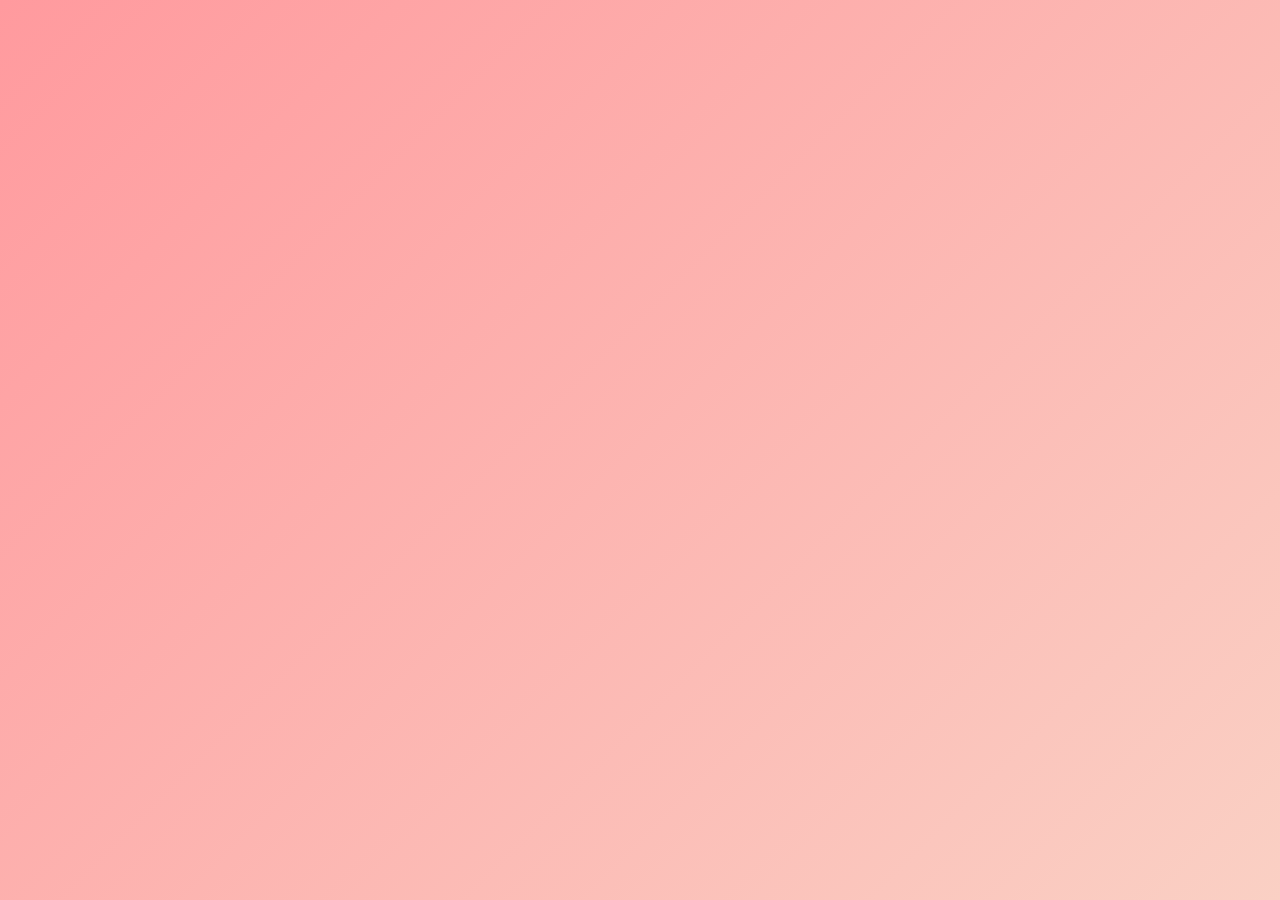
<file: index.html>
<!DOCTYPE html>
<html lang="en">
<head>
  <meta charset="UTF-8">
  <meta name="viewport" content="width=device-width, initial-scale=1.0">
  <title>Ясина, я тебя люблю ❤️</title>
  <link rel="stylesheet" href="1111.css">
</head>
<body>
  <div class="text">Ясина, я тебя люблю ❤️</div>
  <div class="big-heart">
    <!-- Маленькие сердечки будут добавляться здесь -->
  </div>
  <script src="221.js"></script>
</body>
</html>
</file>
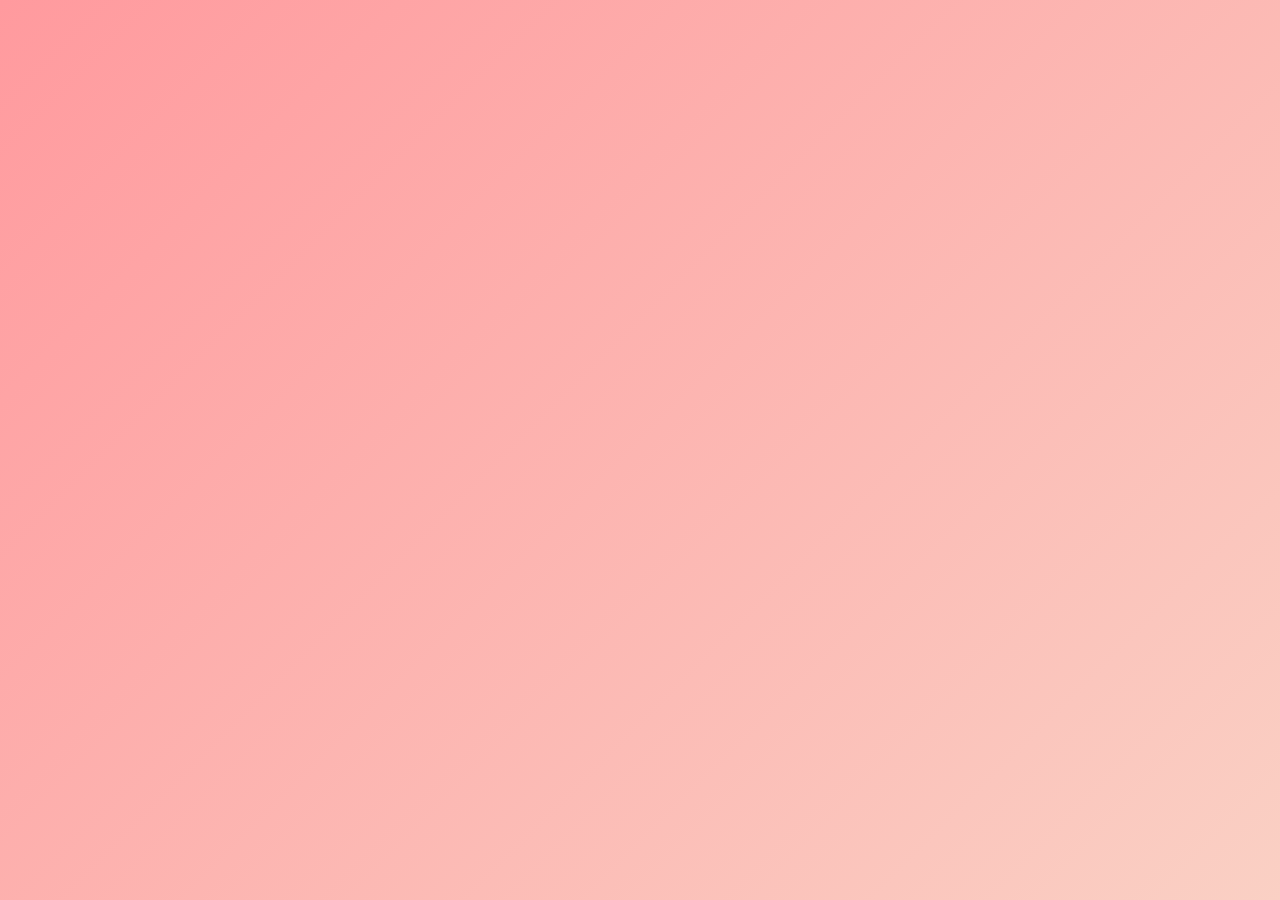
<file: yasina.html>
<!DOCTYPE html>
<html lang="en">
<head>
  <meta charset="UTF-8">
  <meta name="viewport" content="width=device-width, initial-scale=1.0">
  <title>💞 Ясина я тебя люблю 💞</title>
  <link rel="stylesheet" href="1111.css">
</head>
<body>
  <div class="text">Ясина я тебя люблю 💞</div>
  <div class="orbit">
    <div class="heart pink"></div>
    <div class="heart purple"></div>
  </div>
</body>
</html>
</file>
<file: 1111.css>
/* Общий стиль */
body {
    margin: 0;
    display: flex;
    flex-direction: column;
    justify-content: center;
    align-items: center;
    height: 100vh;
    background: linear-gradient(135deg, #ff9a9e, #fad0c4);
    font-family: Arial, sans-serif;
    overflow: hidden;
  }
  
  /* Текст сверху */
  .text {
    font-size: 2rem;
    font-weight: bold;
    color: white;
    margin-bottom: 30px;
    text-shadow: 2px 2px 4px rgba(0, 0, 0, 0.3);
    z-index: 10;
    opacity: 0;
    animation: fadeInText 1s ease-out forwards;
    animation-delay: 1s; /* Появление текста с задержкой */
  }
  
  /* Анимация появления текста */
  @keyframes fadeInText {
    0% {
      opacity: 0;
    }
    100% {
      opacity: 1;
    }
  }
  
  /* Контейнер для большого сердца */
  .big-heart {
    position: relative;
    width: 200px;
    height: 200px;
    transform: rotate(-45deg);
    display: flex;
    justify-content: center;
    align-items: center;
    z-index: 5;
    animation: growHeart 3s ease-out forwards;
  }
  
  /* Анимация роста сердца */
  @keyframes growHeart {
    0% {
      transform: scale(0);
    }
    50% {
      transform: scale(1);
    }
    100% {
      transform: scale(5);
    }
  }
  
  /* Маленькие сердечки */
  .small-heart {
    position: absolute;
    width: 20px;
    height: 20px;
    background-color: red;
    transform: rotate(-45deg) scale(0);
    animation: growHeart 2s ease-out forwards;
    opacity: 0;
  }
  
  /* Анимация для маленьких сердечек */
  @keyframes growHeart {
    0% {
      transform: scale(0);
      opacity: 0;
    }
    50% {
      transform: scale(0.5);
      opacity: 0.5;
    }
    100% {
      transform: scale(1);
      opacity: 1;
    }
  }
  
  /* Сердечки, создающие эффект парящих объектов */
  .small-heart:before,
  .small-heart:after {
    content: "";
    position: absolute;
    width: 20px;
    height: 20px;
    background-color: red;
    border-radius: 50%;
  }
  
  .small-heart:before {
    top: -10px;
    left: 0;
  }
  
  .small-heart:after {
    top: 0;
    left: -10px;
  }
</file>
